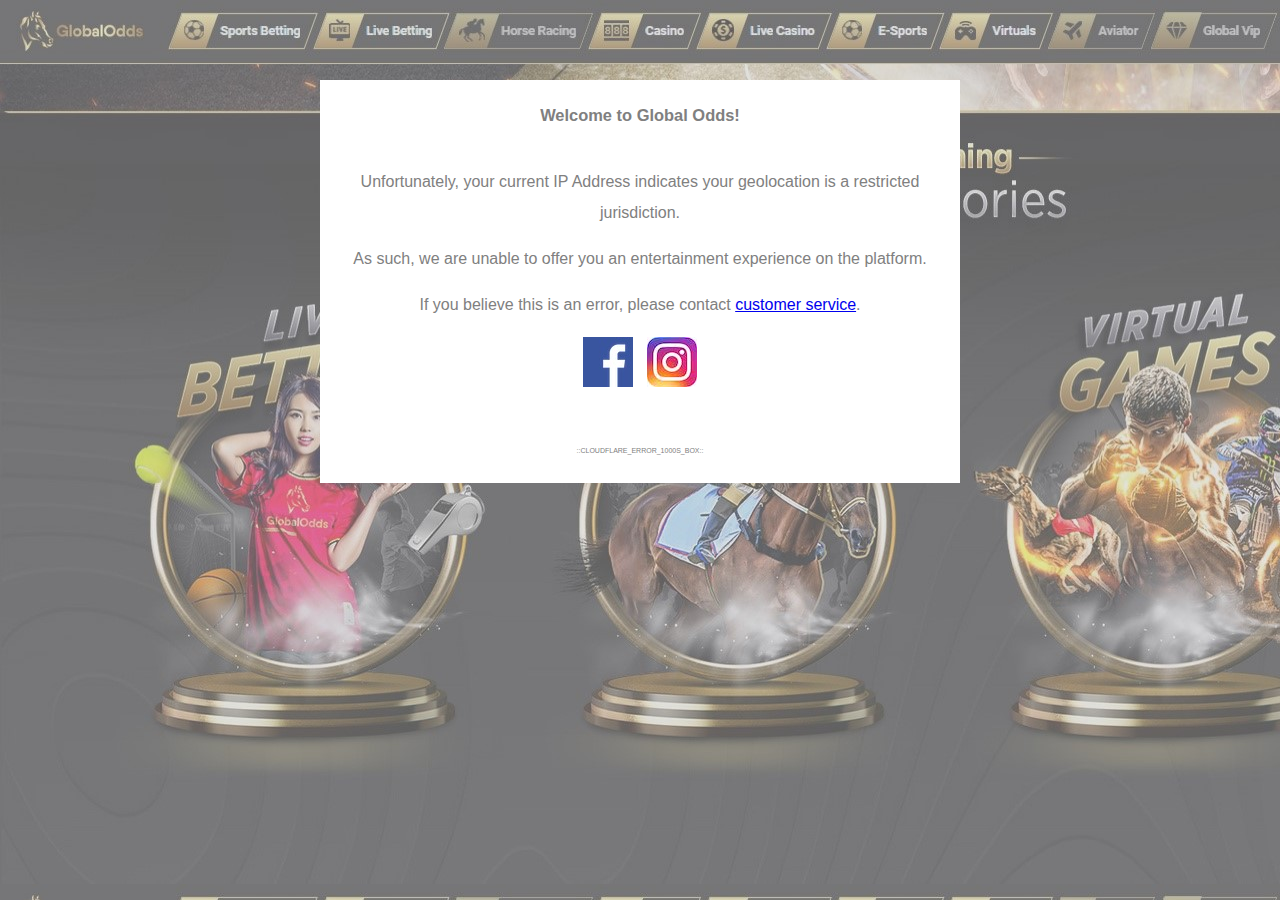
<file: index.html>
<!DOCTYPE html>
<html>

<head>
    <meta charset="utf-8">
    <title>Global Odds is not available in your country</title>
    <style type="text/css">
        html,
        body {
            margin: 0;
            font-family: sans-serif;
            font-size: .9375rem;
            font-weight: 300;
            line-height: 1.9;
            color: #757575;
            background-color: #fff;
            background-image: url(assets/img/go-bg-transp.jpg);

            background-repeat: repeat-y;
        }

        h1 {
            color: gray;
            font-size: 22px;
        }

        h2 {
            color: gray;
        }

        h3 {
            color: gray;
        }

        p {
            font-size: 16px;
            color: gray;
        }

        small {
            font-size: 7px;
            color: gray;
        }

    </style>
</head>

<body>
    <div style="align-items: center; align-self: center;">
        <br>
        <br>
        <br>
        <table width="50%" align="center" v-align="middle" style="background-color: #fff; text-align: center; vertical-align: middle;">
            <thead>
                <tr>
                    <th>
                        <h3>Welcome to Global Odds!</h3>
                    </th>
                </tr>
            </thead>
            <tbody>
                <tr>
                    <td>
                        <p class="lead">Unfortunately, your current IP Address indicates your geolocation is a restricted jurisdiction. </p>
                        <p>As such, we are unable to offer you an entertainment experience on the platform. </p>
                        <p>If you believe this is an error, please contact <a href="mailto:support@GlobalOdds.com">customer service</a>. </p>
                        <p>
                            <a href="https://www.facebook.com/GlobalOdds-Sports-Betting-102732318898677"><img src="assets/img/fb.jpeg"></a>&nbsp;&nbsp;
                            <a href="https://www.instagram.com/globaloddssportsbetting/"><img src="assets/img/ib.jpeg"></a>
                        </p>
                    </td>
                </tr>
                <tr>
                    <td class="tg-oe15">
                        <p style="text-align: center;"><small>::CLOUDFLARE_ERROR_1000S_BOX::</small></p>
                    </td>
                </tr>
            </tbody>
        </table>
    </div>
</body>

</html>
</file>
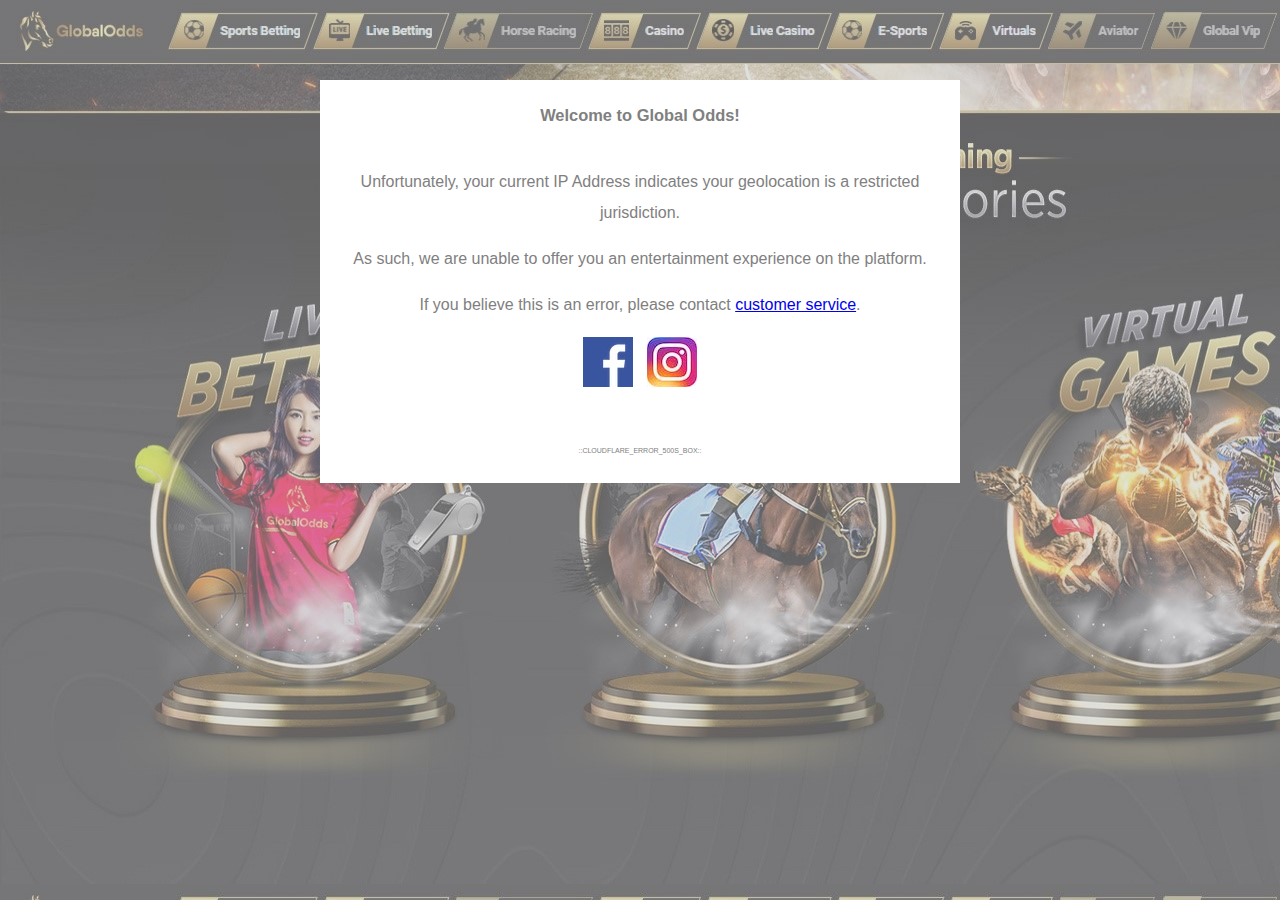
<file: 500-class-errors.html>
<!DOCTYPE html>
<html>

<head>
    <meta charset="utf-8">
    <title>Global Odds is not available in your country</title>
    <style type="text/css">
        html,
        body {
            margin: 0;
            font-family: sans-serif;
            font-size: .9375rem;
            font-weight: 300;
            line-height: 1.9;
            color: #757575;
            background-color: #fff;
            background-image: url(assets/img/go-bg-transp.jpg);

            background-repeat: repeat-y;
        }

        h1 {
            color: gray;
            font-size: 22px;
        }

        h2 {
            color: gray;
        }

        h3 {
            color: gray;
        }

        p {
            font-size: 16px;
            color: gray;
        }

        small {
            font-size: 7px;
            color: gray;
        }

    </style>
</head>

<body>
    <div style="align-items: center; align-self: center;">
        <br>
        <br>
        <br>
        <table width="50%" align="center" v-align="middle" style="background-color: #fff; text-align: center; vertical-align: middle;">
            <thead>
                <tr>
                    <th>
                        <h3>Welcome to Global Odds!</h3>
                    </th>
                </tr>
            </thead>
            <tbody>
                <tr>
                    <td>
                        <p class="lead">Unfortunately, your current IP Address indicates your geolocation is a restricted jurisdiction. </p>
                        <p>As such, we are unable to offer you an entertainment experience on the platform. </p>
                        <p>If you believe this is an error, please contact <a href="mailto:support@GlobalOdds.com">customer service</a>. </p>
                        <p>
                            <a href="https://www.facebook.com/GlobalOdds-Sports-Betting-102732318898677"><img src="assets/img/fb.jpeg"></a>&nbsp;&nbsp;
                            <a href="https://www.instagram.com/globaloddssportsbetting/"><img src="assets/img/ib.jpeg"></a>
                        </p>
                    </td>
                </tr>
                <tr>
                    <td class="tg-oe15">
                        <p style="text-align: center;"><small>::CLOUDFLARE_ERROR_500S_BOX::</small></p>
                    </td>
                </tr>
            </tbody>
        </table>
    </div>
</body>

</html>
</file>
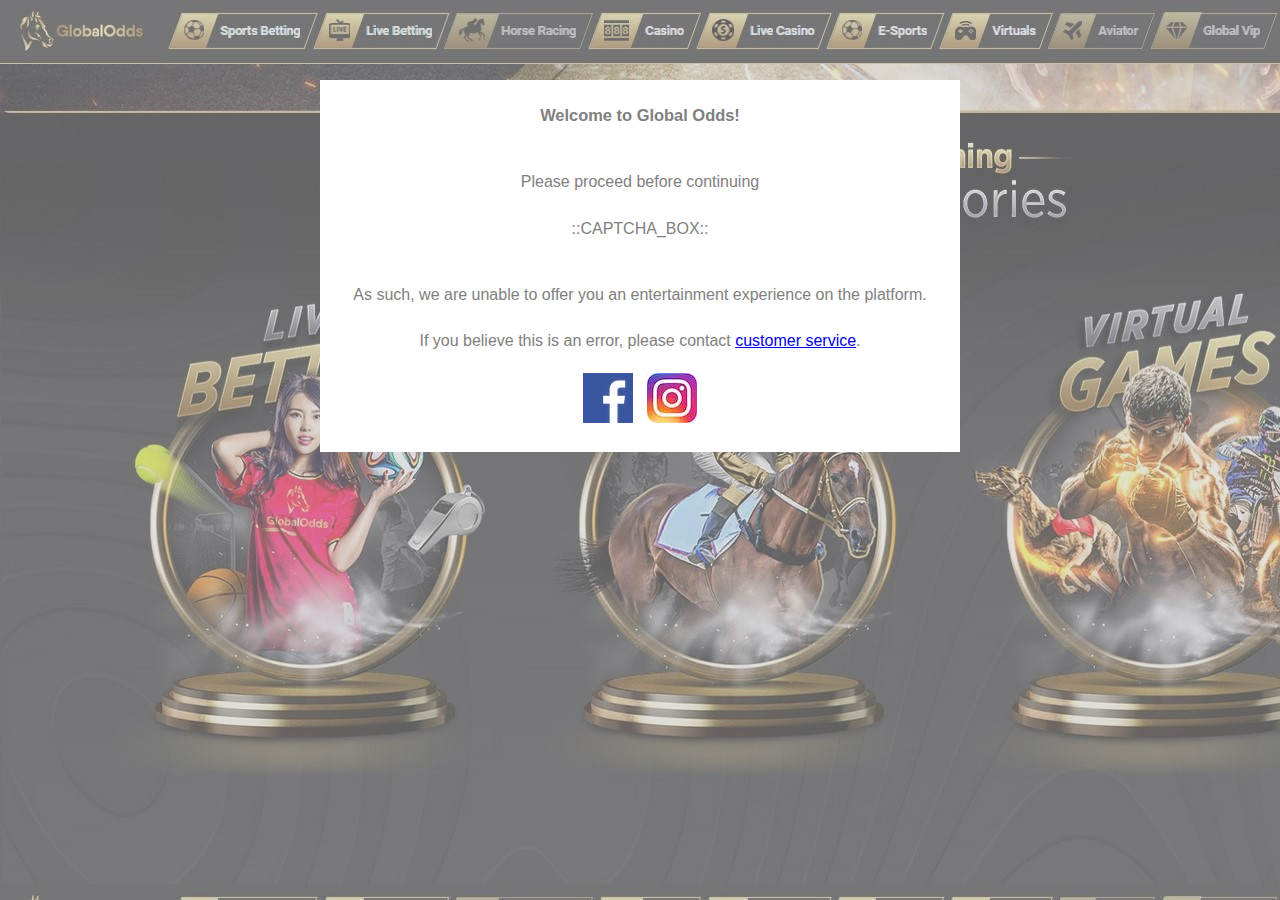
<file: captcha-errors.html>
<!DOCTYPE html>
<html>

<head>
    <meta charset="utf-8">
    <title>Global Odds is not available in your country</title>
    <style type="text/css">
        html,
        body {
            margin: 0;
            font-family: sans-serif;
            font-size: .9375rem;
            font-weight: 300;
            line-height: 1.9;
            color: #757575;
            background-color: #fff;
            background-image: url(assets/img/go-bg-transp.jpg);

            background-repeat: repeat-y;
        }

        h1 {
            color: gray;
            font-size: 22px;
        }

        h2 {
            color: gray;
        }

        h3 {
            color: gray;
        }

        p {
            font-size: 16px;
            color: gray;
        }

        small {
            font-size: 7px;
            color: gray;
        }

    </style>
</head>

<body>
    <div style="align-items: center; align-self: center;">
        <br>
        <br>
        <br>
        <table width="50%" align="center" v-align="middle" style="background-color: #fff; text-align: center; vertical-align: middle;">
            <thead>
                <tr>
                    <th>
                        <h3>Welcome to Global Odds!</h3>
                    </th>
                </tr>
            </thead>
            <tbody>
                <tr>
                    <td>
                        <p class="lead">Please proceed before continuing</p>
                        <p style="text-align: center;">::CAPTCHA_BOX::</p>
                    </td>
                </tr>
                <tr>
                    <td class="tg-oe15">
                        <p>As such, we are unable to offer you an entertainment experience on the platform. </p>
                        <p>If you believe this is an error, please contact <a href="mailto:support@GlobalOdds.com">customer service</a>. </p>
                        <p>
                            <a href="https://www.facebook.com/GlobalOdds-Sports-Betting-102732318898677"><img src="assets/img/fb.jpeg"></a>&nbsp;&nbsp;
                            <a href="https://www.instagram.com/globaloddssportsbetting/"><img src="assets/img/ib.jpeg"></a>
                        </p>
                        
                    </td>
                </tr>
            </tbody>
        </table>
    </div>
</body>

</html>
</file>
